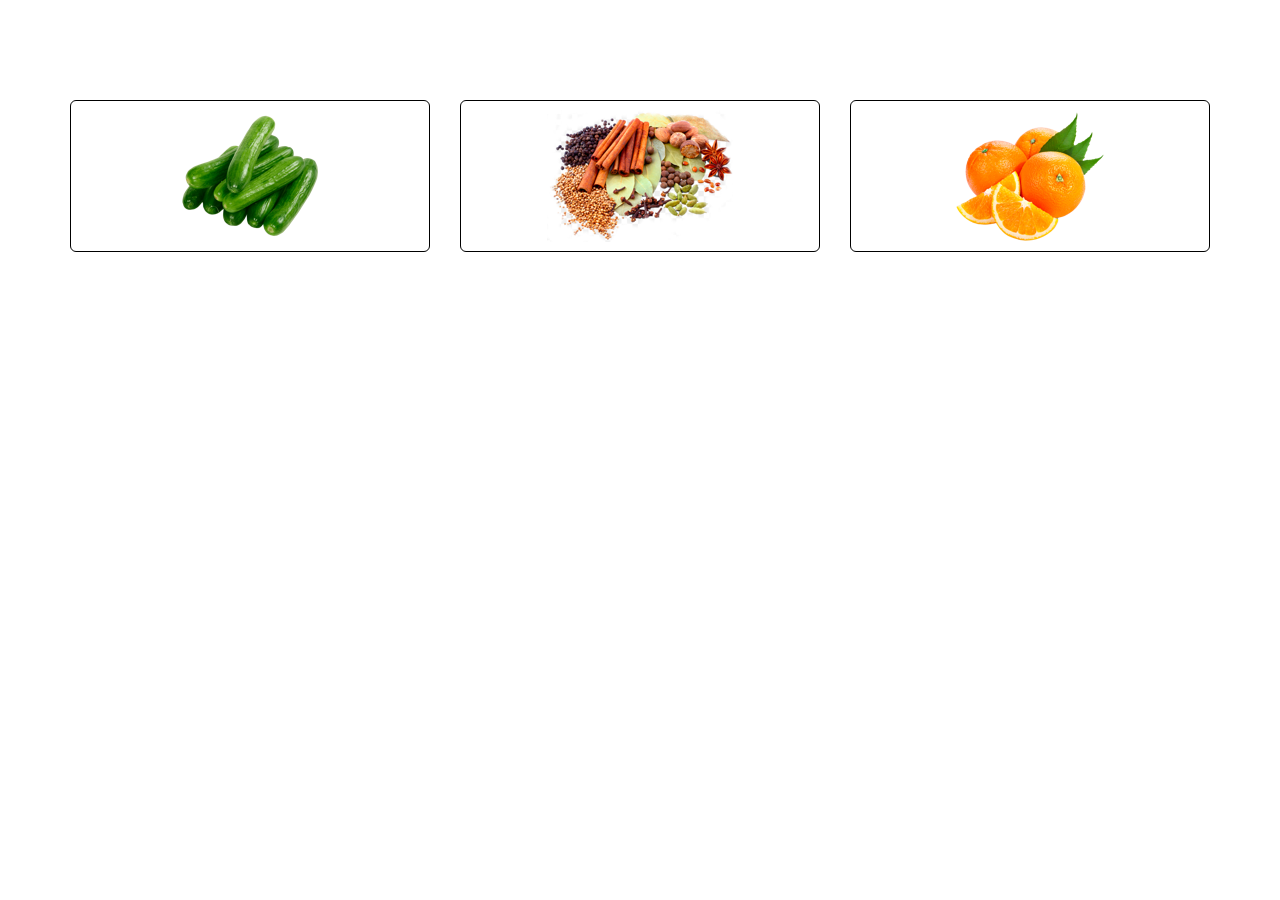
<file: Me/index.html>
<!DOCTYPE html>
<html lang="en">
    <head>
        <title>Example</title>
        <meta charset="utf-8">
        <meta name="viewport" content="width=device-width, initial-scale=1">
        <script scr="need.js"></script>
        <link rel="stylesheet" href="CSS/bootstrap.min.css">
        <link rel="stylesheet" href="CSS/style.css">
    </head>
    <body>
        <section class="Main">
            <div class="container">
                <div class="row">
                    <div class="col-md-4">
                        <div class="image-area">
                            <div class="image-main">
                                <div class="product-image">
                                    <img src="Images/cucumber.png">
                                </div>
                            </div>
                        </div>
                    </div>
                    <div class="col-md-4">
                        <div class="image-area">
                            <div class="image-main">
                                <div class="product-image">
                                    <img src="Images/masala.png">
                                </div>
                            </div>
                        </div>
                    </div>
                    <div class="col-md-4">
                        <div class="image-area">
                            <div class="image-main">
                                <div class="product-image">
                                    <img src="Images/oranges.png">
                                </div>
                            </div>
                        </div>
                    </div>
                </div>
            </div>

        </section>
        
    </body>
</html>
</file>
<file: Me/CSS/style.css>
.Main {padding: 100px 0;}
.Main .image-area{border-style: solid; border-color: black; border-width: 1px;border-radius: 6px;}
.Main .image-area .image-main{display: table;margin: 0 auto;}
.Main .image-area .image-main .product-image {display: table-cell;height: 150px;vertical-align: middle;}
</file>
